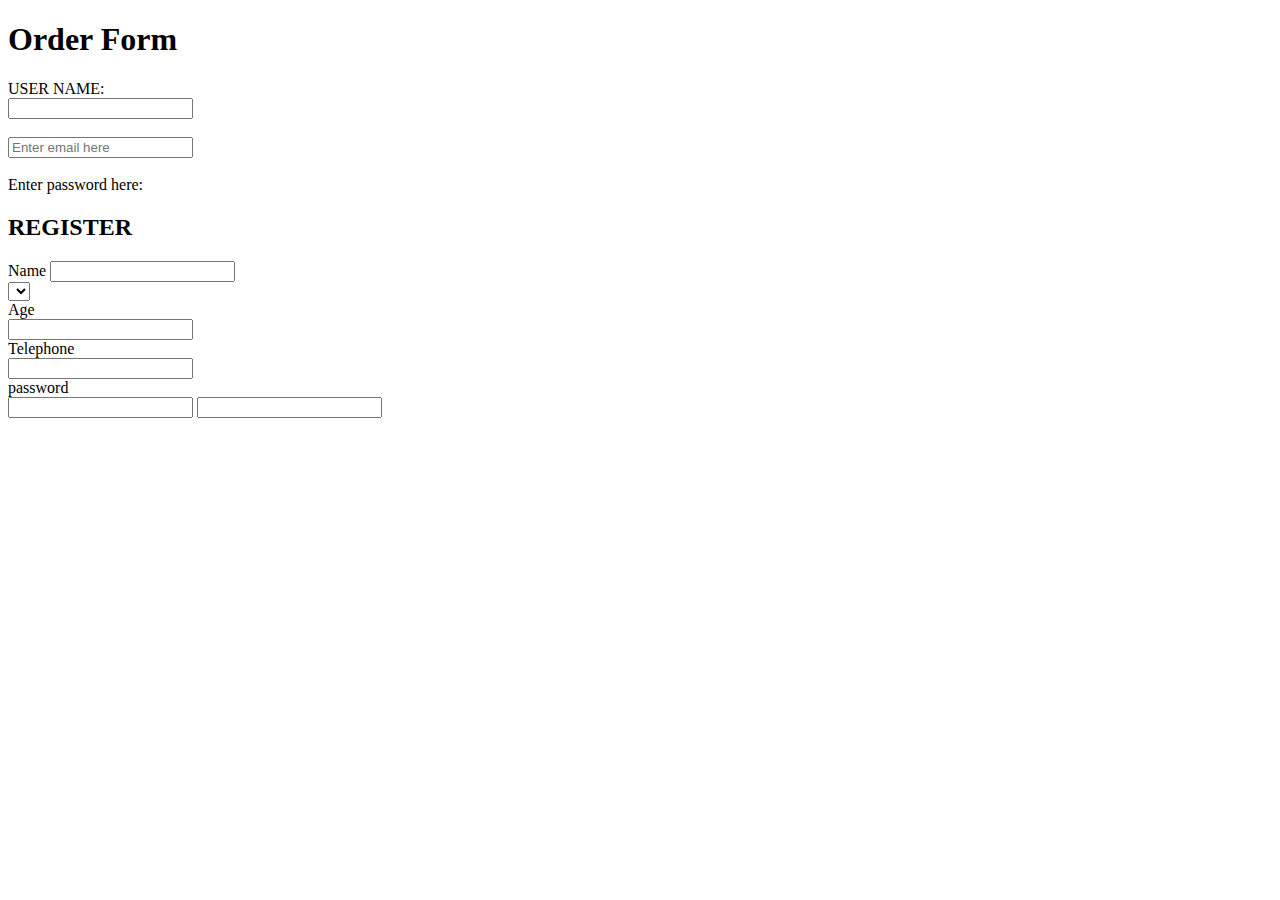
<file: TEST ONE WEB/question10/index.html>
<!DOCTYPE html>
<html lang="en">
<head>
    <meta charset="UTF-8">
    <meta name="viewport" content="width=device-width, initial-scale=1.0">
    <title>Document</title>
</head>
<body>
    <h1>Order Form</h1>
    <form>
        
        
        <label for="user name">USER NAME:</label><br>
        <input type="text"id="user name"value=""><br>
        <br>
        <input type="email"placeholder="Enter email here"><br>
        <br>
        <label for="password">Enter password here:</label><br>
        
        
        <h2>REGISTER</h2>
        <div>
            <div>
                <label for="name">Name</label>
                <input type="text" name="email" id="Name"><br>

            </div>
        <div>
    <select name="" id="">
        <textarea name="" id=""></textarea>
    </select>
        </div>
        <div>
            <label for="age">Age</label><br>
            <input type="number" name="number" id="number"><br>
        </div>
        <div>
            <label for="telephone">Telephone</label><br>
            <input type="text" name="telephone" id="telephone"><br>
        </div>
        <div>
            <label for="password">password</label><br>
            <input type="password" name="password" id="password">
            <label for="shipping address"></label>
            <input type="text">
            
        
    
</body>
</html>
</file>
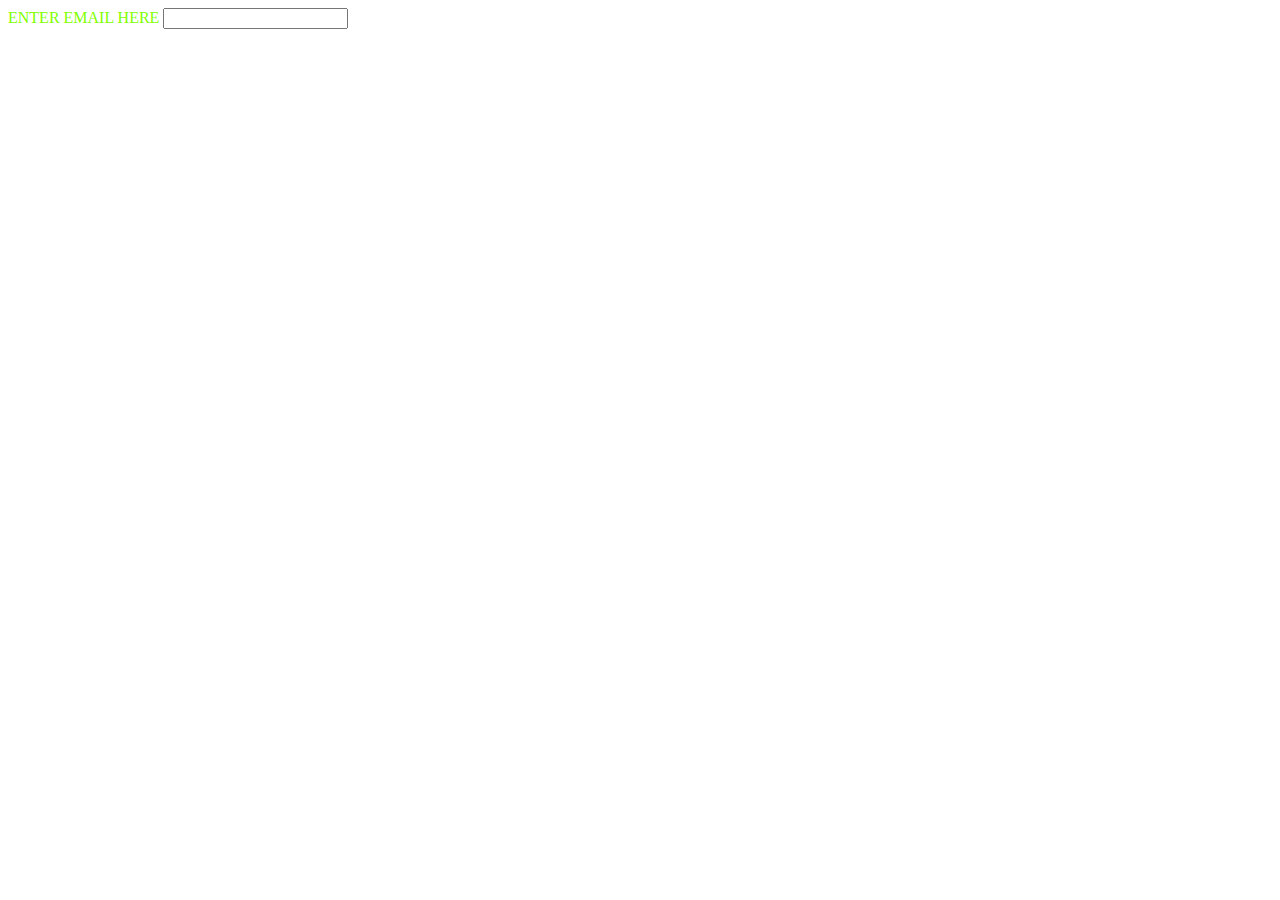
<file: TEST ONE WEB/question7/index.html>
<!DOCTYPE html>
<html lang="en">
<head>
    <meta charset="UTF-8">
    <meta name="viewport" content="width=device-width, initial-scale=1.0">
    <title>Document</title>
    <link rel="stylesheet" href="./styles.css">
</head>
<body>
    <div>
        <label for="Email"> ENTER EMAIL HERE</label>
        <input type="email" name="Email" id="email">
    </div>
</body>
</html>
</file>
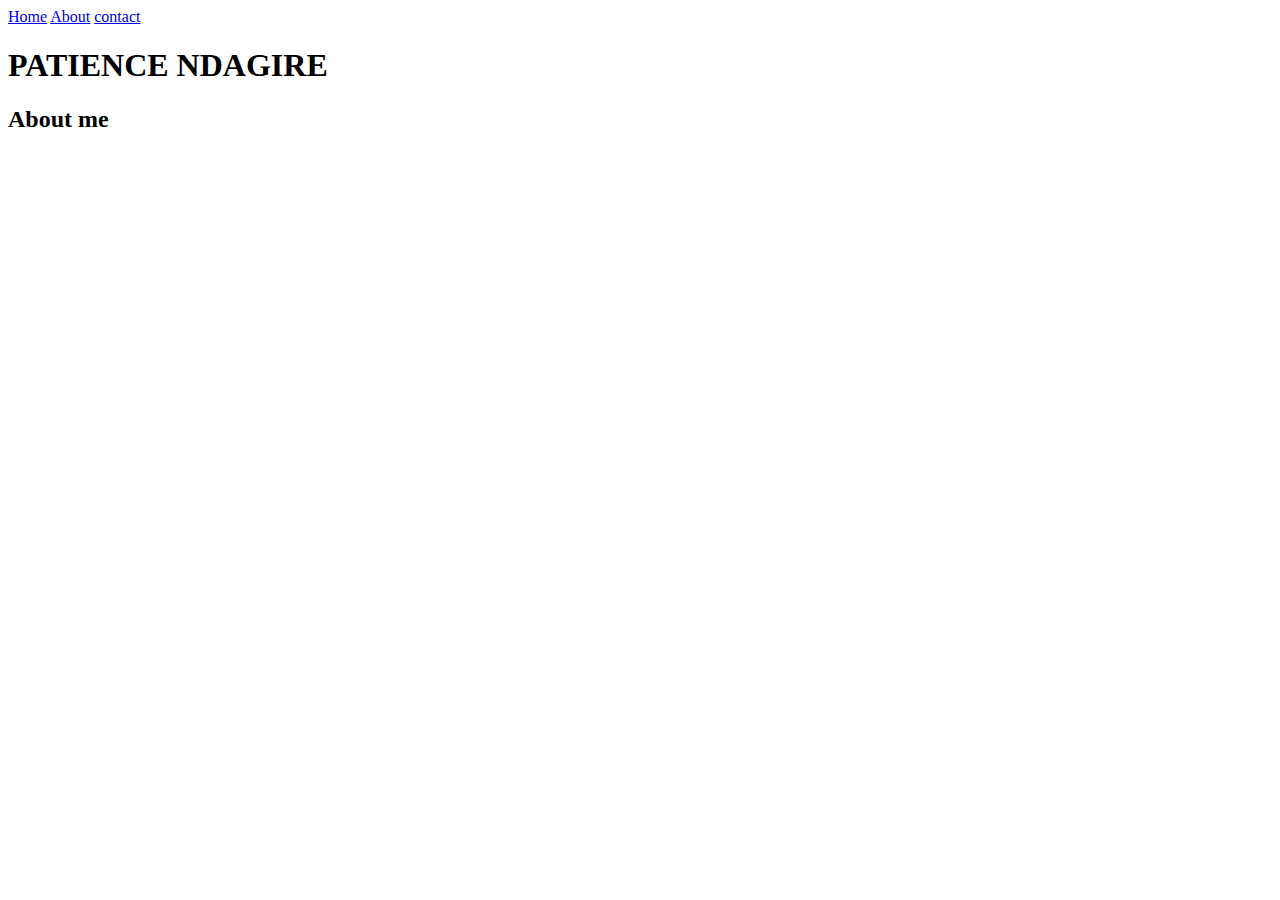
<file: TEST ONE WEB/question9/index.html>
<!DOCTYPE html>
<html lang="en">
<head>
    <meta charset="UTF-8">
    <meta name="viewport" content="width=device-width, initial-scale=1.0">
    <title>Document</title>
</head>
<nav>
    <a href="#">Home</a>
    <a href="./pages/aboutme.html">About</a>
    <a href="./pages/contactme.html">contact</a>
</nav>
<body>
    <h1>PATIENCE NDAGIRE</h1>
    <h2>About me</h2>


    
</body>
</html>
</file>
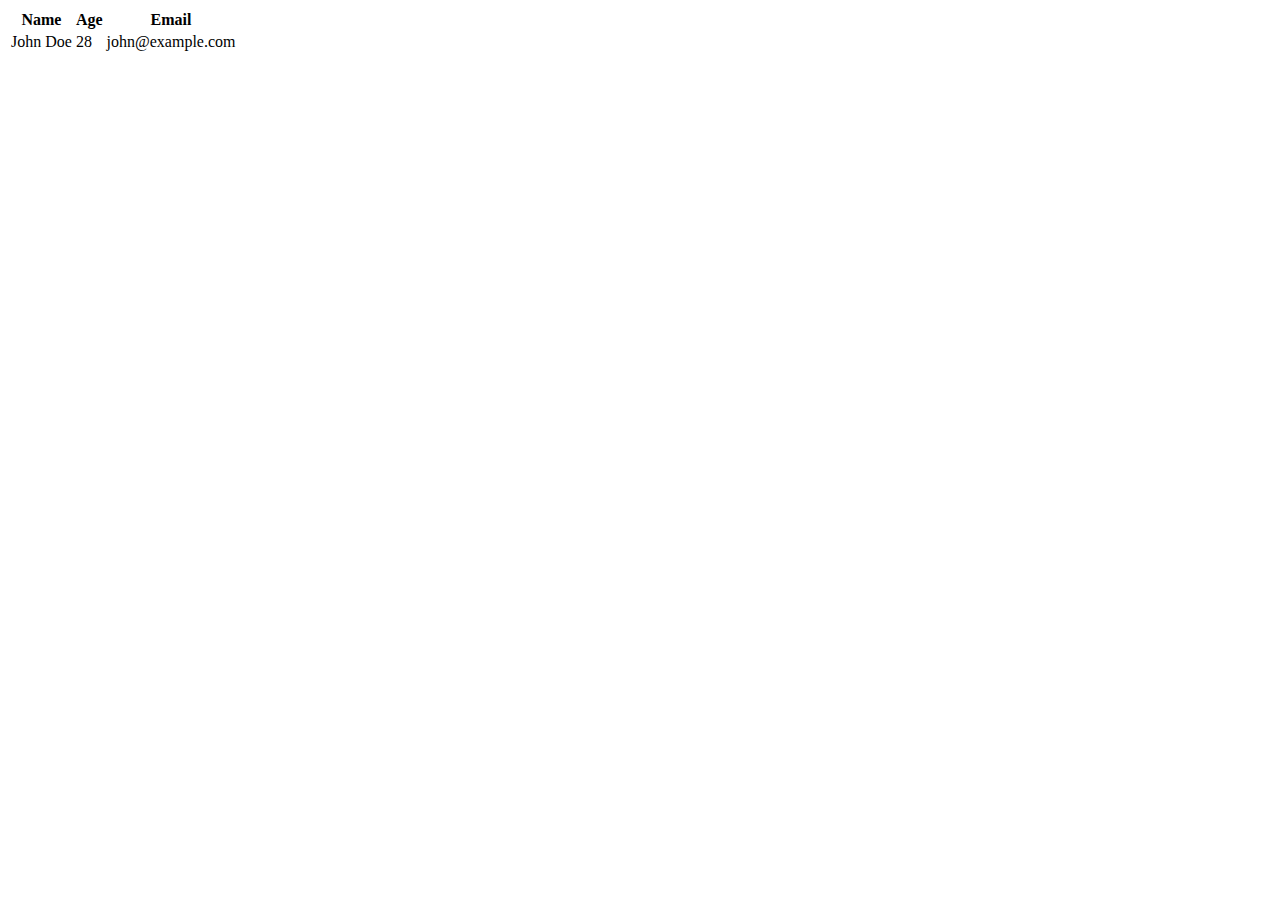
<file: TEST ONE WEB/question2.html>
<!DOCTYPE html>
<html lang="en">
<head>
    <meta charset="UTF-8">
    <meta name="viewport" content="width=device-width, initial-scale=1.0">
    <title>TABLE</title>
    <style>
        table,th,tr,td{border: 1px;color: solid black;}
    </style>
</head>

<body>
    <table>
        <tr><th>Name</th><th>Age</th><th>Email</th></tr>
        <td>John Doe</td><td>28</td><td>john@example.com</td>
    </table>
    
        
</body>
</html>
</file>
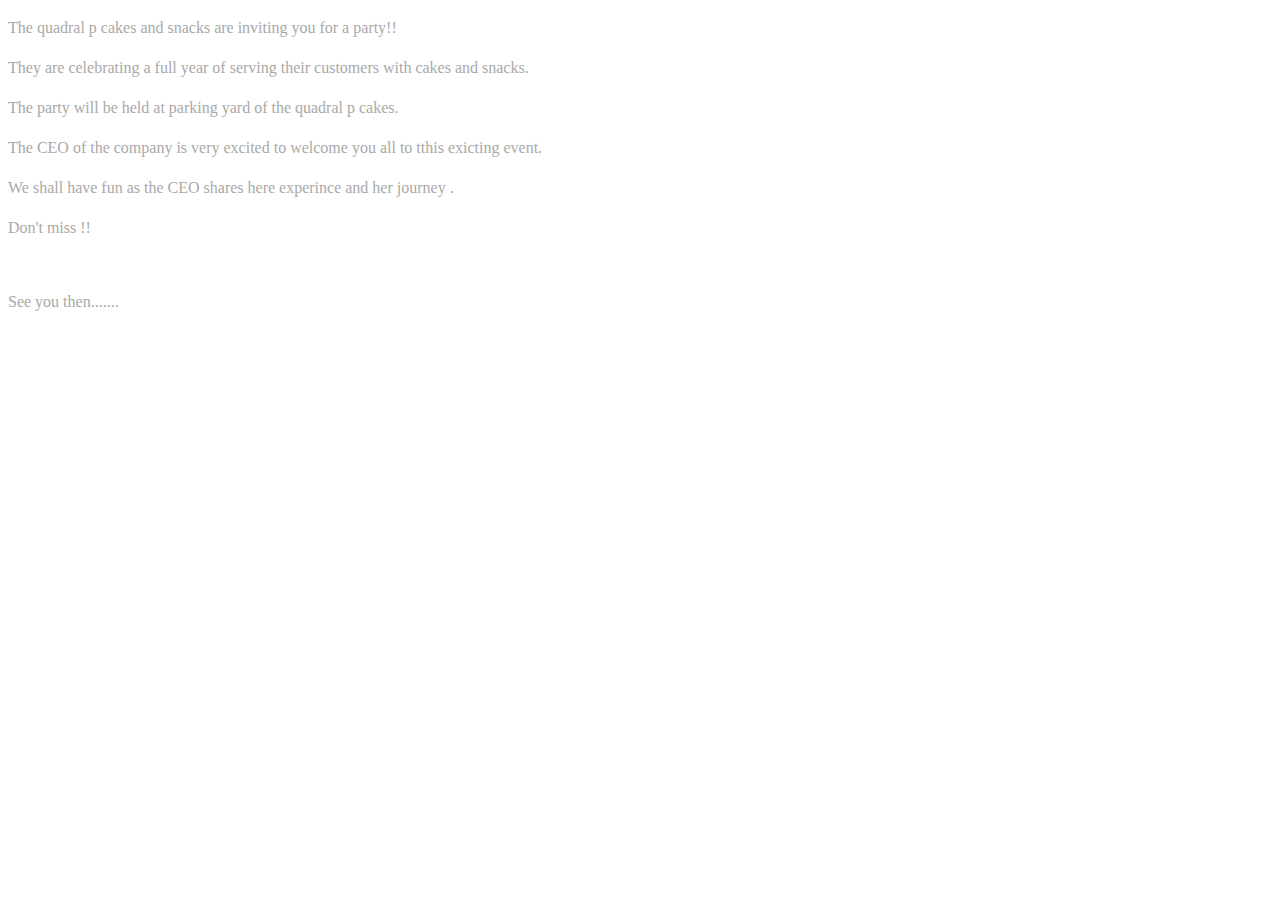
<file: TEST ONE WEB/question3.html>
<!DOCTYPE html>
<html lang="en">
<head>
    <meta charset="UTF-8">
    <meta name="viewport" content="width=device-width, initial-scale=1.0">
    <title>Document</title>
    <link rel="stylesheet" href="./question3.css">
</head>
<body>
    <p>The quadral p cakes and snacks are inviting you for a party!!</p>
    <p>They are celebrating a full year of serving their customers with cakes and snacks.</p>
    <p>The party will be held at parking yard of the quadral p cakes.</p>
    <p>The CEO of the company is very excited to welcome you all to tthis exicting event.</p>
    <p>We shall have fun as the CEO shares here experince and her journey .</p>
    <p>Don't miss !!</p><br><p>See you then.......</p>
</body>
</html>
</file>
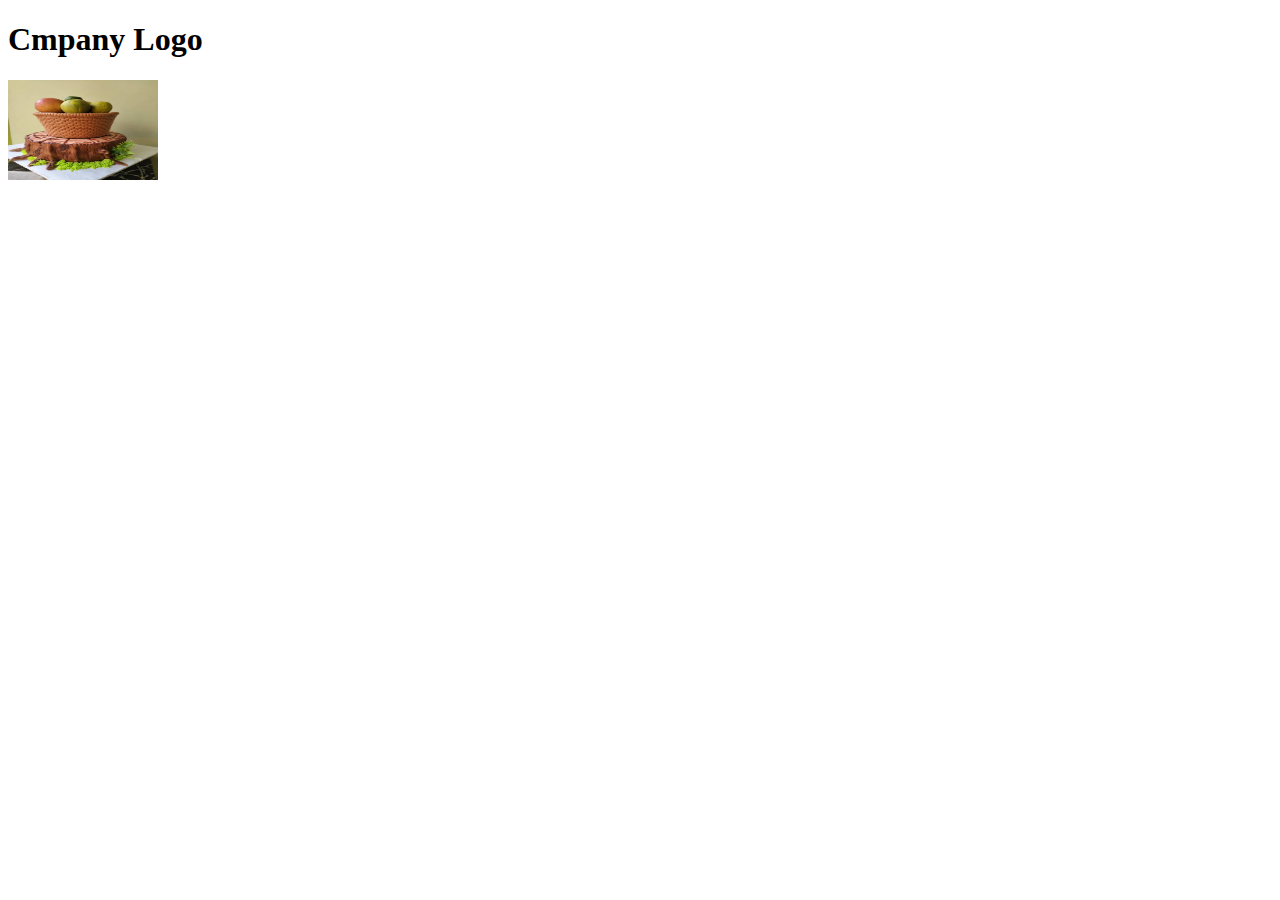
<file: TEST ONE WEB/question4.html>
<!DOCTYPE html>
<html lang="en">
<head>
    <meta charset="UTF-8">
    <meta name="viewport" content="width=, initial-scale=1.0">
    <title>Document</title>
</head>
<body>
    <h1>Cmpany Logo</h1>
    <img src="./images/IMG-20240606-WA0053.jpg" alt="Logo" width="150px" height="100px">
</body>
</html>
</file>
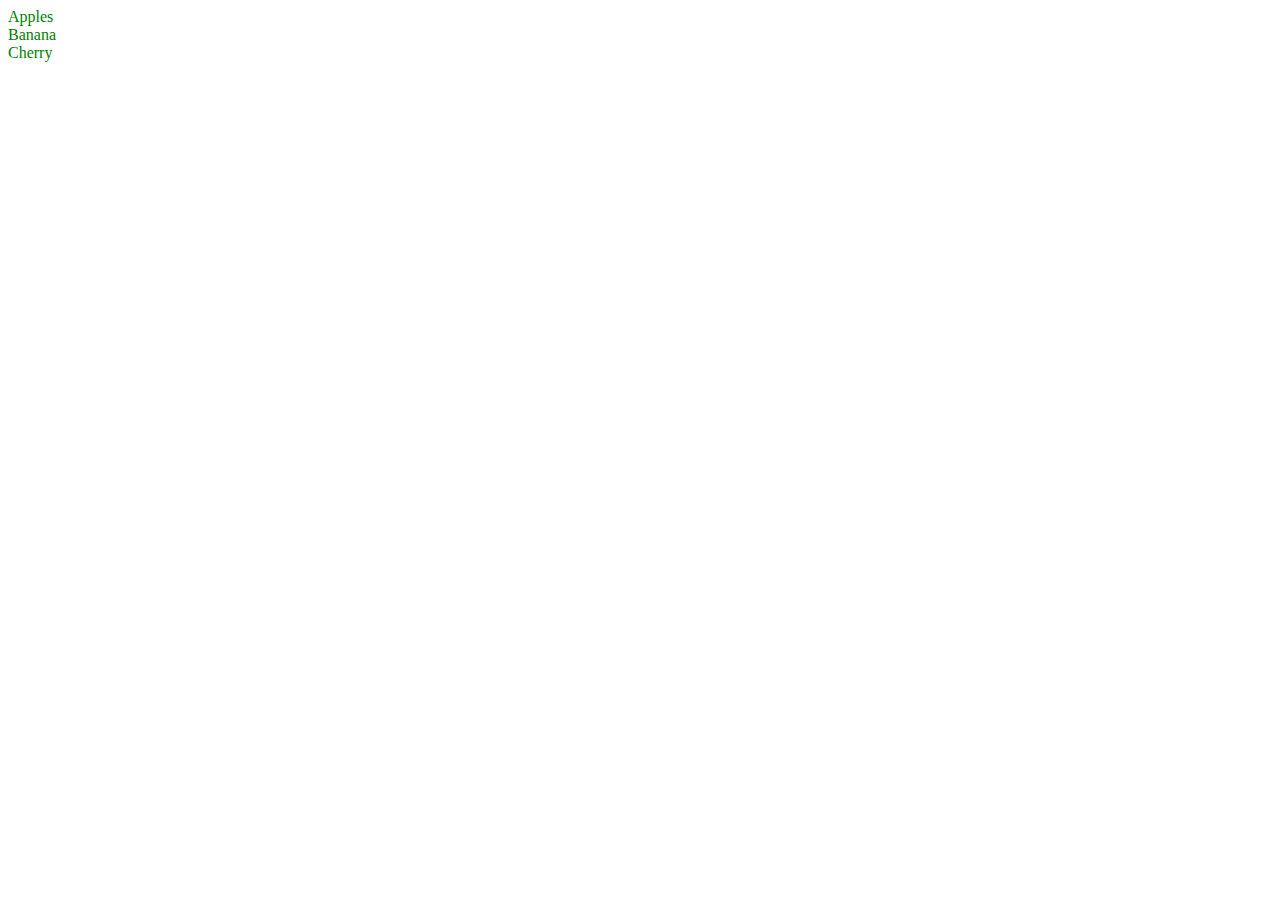
<file: TEST ONE WEB/question5.html>
<!DOCTYPE html>
<html lang="en">
<head>
    <meta charset="UTF-8">
    <meta name="viewport" content="width=device-width, initial-scale=1.0">
    <title>Document</title>
</head>
<body style="color: green;">
    <li>Apples</li>
    <li>Banana</li>
    <li>Cherry</li>
</body>
</html>
</file>
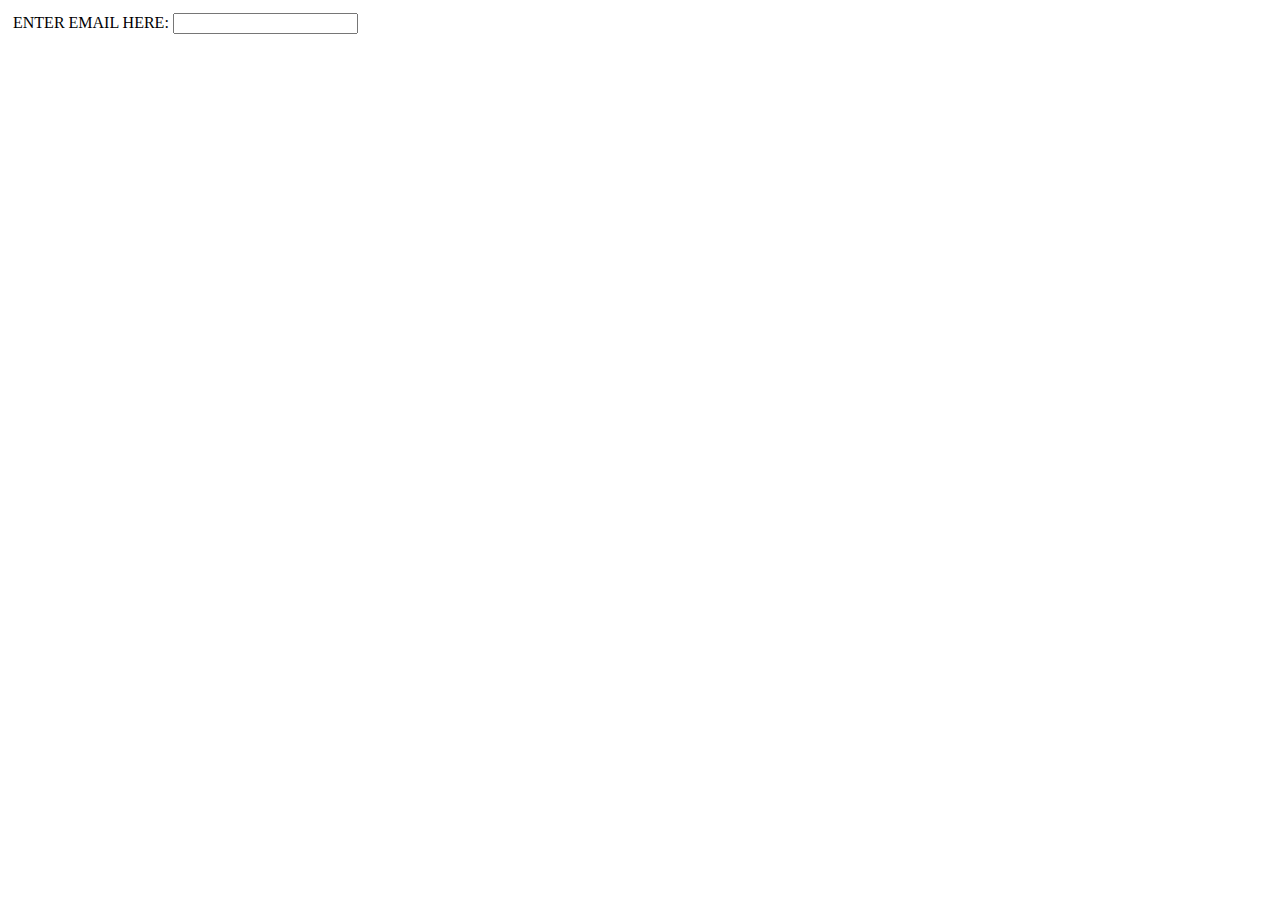
<file: TEST ONE WEB/question8.html>
<!DOCTYPE html>
<html lang="en">
<head>
    <meta charset="UTF-8">
    <meta name="viewport" content="width=device-width, initial-scale=1.0">
    <title>Document</title>
</head>
<body style="border-color: blue;padding: 5px;">
    
    <label for="email">ENTER EMAIL HERE:</label>
    <input type="email" name="email" id="email">
</form>
</body>
</html>
</file>
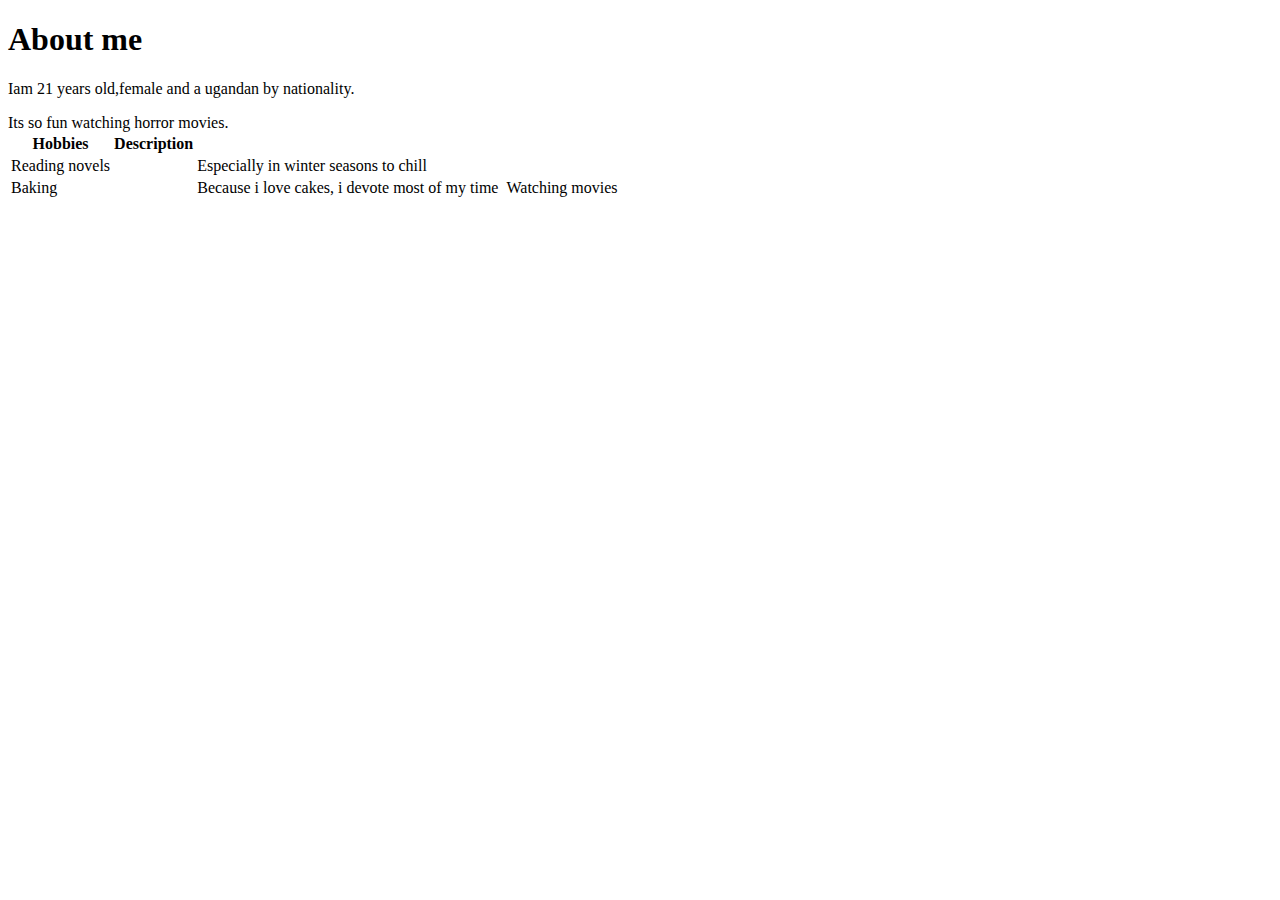
<file: TEST ONE WEB/question9/pages/aboutme.html>
<!DOCTYPE html>
<html lang="en">
<head>
    <meta charset="UTF-8">
    <meta name="viewport" content="width=device-width, initial-scale=1.0">
    <title>Document</title>
</head>
<body>
    <h1>About me</h1>
    <p>Iam 21 years old,female and a ugandan by nationality.</p>
    <table>
        <tr><th>Hobbies</th><th>Description</th></tr>
        <td>Reading novels<td><td>Especially in winter seasons to chill<td></td>
        <tr><td>Baking<td><td>Because i love cakes, i devote most of my time</td>
        <td><td>Watching movies</tr>Its so fun watching horror movies.<td>
    </table>
</body>
</html>
</file>
<file: TEST ONE WEB/question7/styles.css>
div{
    color: chartreuse;
}
</file>
<file: TEST ONE WEB/question3.css>
p{
    font-size: 16px;
    line-height: 1.5;
    color: darkgray;
}
</file>
